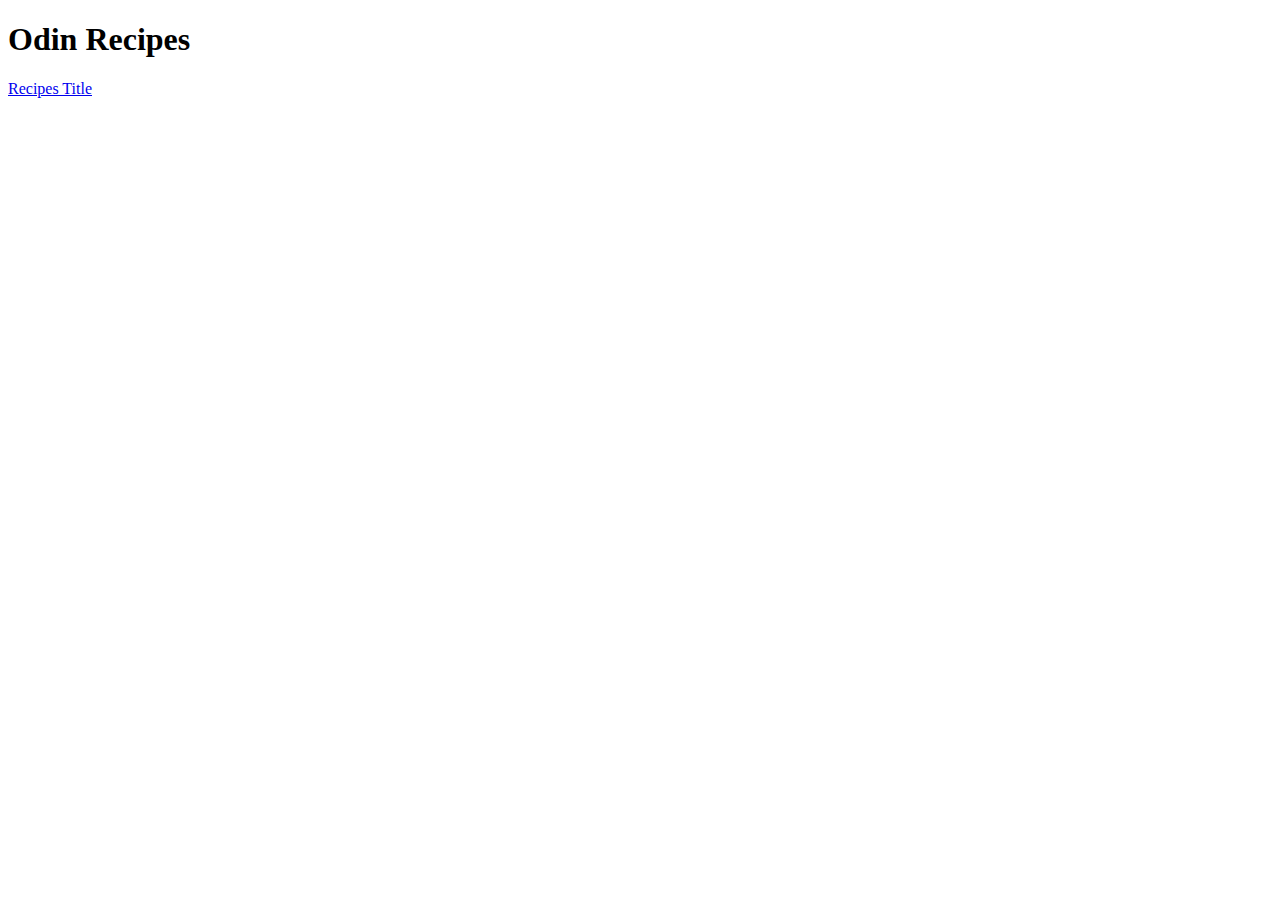
<file: index.html>
<!DOCTYPE html>
<html lang="en">
<head>
    <meta charset="UTF-8">
    <meta name="viewport" content="width=device-width, initial-scale=1.0">
    <title>Example</title>
</head>
<body>
    <h1>Odin Recipes</h1>
    <a href="recipes/lasagna.html" >Recipes Title</a>
</body>
</html>
</file>
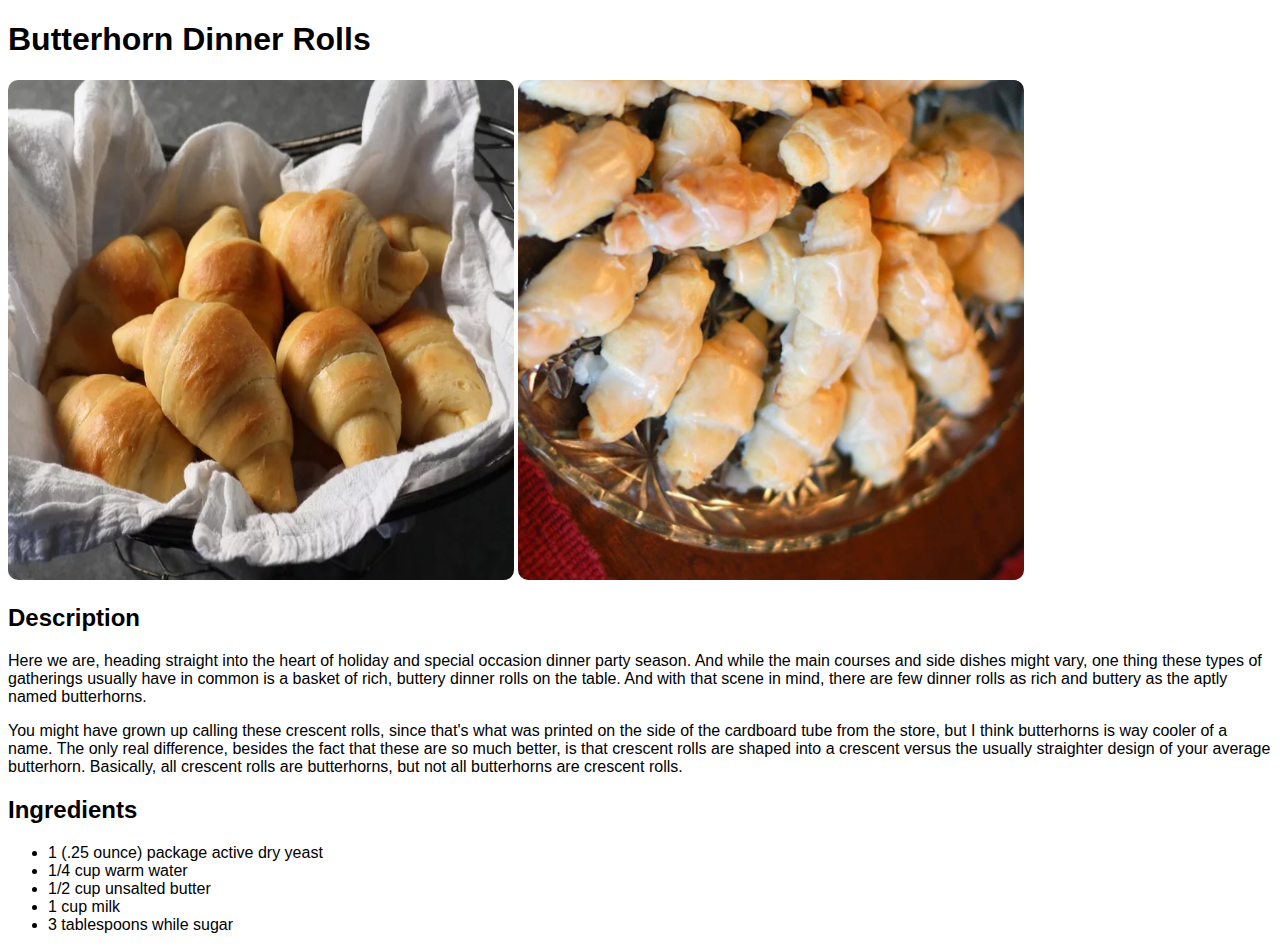
<file: recipes/lasagna.html>
<!DOCTYPE html>
<html lang="en">

<head>
    <link rel="stylesheet" href="styles.css">
    <meta charset="UTF-8">
    <meta name="viewport" content="width=device-width, initial-scale=1.0">
    <title>A Page</title>
</head>

<body>
    <h1>Butterhorn Dinner Rolls</h1>
    <img src="images/Butterhorn.webp" alt="Butterhorn" id="Butterhorn">
    <img src="images/Butterhorn1.jpg" alt="Another Butterhorn" id="Butterhorn">
    <h2>Description</h2>
    <p>Here we are, heading straight into the heart of holiday and special occasion dinner party season. And while the main courses and side dishes might vary, one thing these types of gatherings usually have in common is a basket of rich, buttery dinner rolls on the table. And with that scene in mind, there are few dinner rolls as rich and buttery as the aptly named butterhorns.</p>
    <p>You might have grown up calling these crescent rolls, since that's what was printed on the side of the cardboard tube from the store, but I think butterhorns is way cooler of a name. The only real difference, besides the fact that these are so much better, is that crescent rolls are shaped into a crescent versus the usually straighter design of your average butterhorn. Basically, all crescent rolls are butterhorns, but not all butterhorns are crescent rolls.</p>
    <h2>Ingredients</h2>
        <ul>
            <li>1 (.25 ounce) package active dry yeast</li>
            <li>1/4 cup warm water</li>
            <li>1/2 cup unsalted butter</li>
            <li>1 cup milk</li>
            <li>3 tablespoons while sugar</li>
        </ul>
    
    
</body>

</html>
</file>
<file: recipes/styles.css>
* {
    font-family: sans-serif;
}

#Butterhorn {
    display: inline;
    border-radius: 10px;
    border-color: transparent;
    background-color: green;
    width: 40%;
    height: 500px;
    margin: auto;
}
</file>
